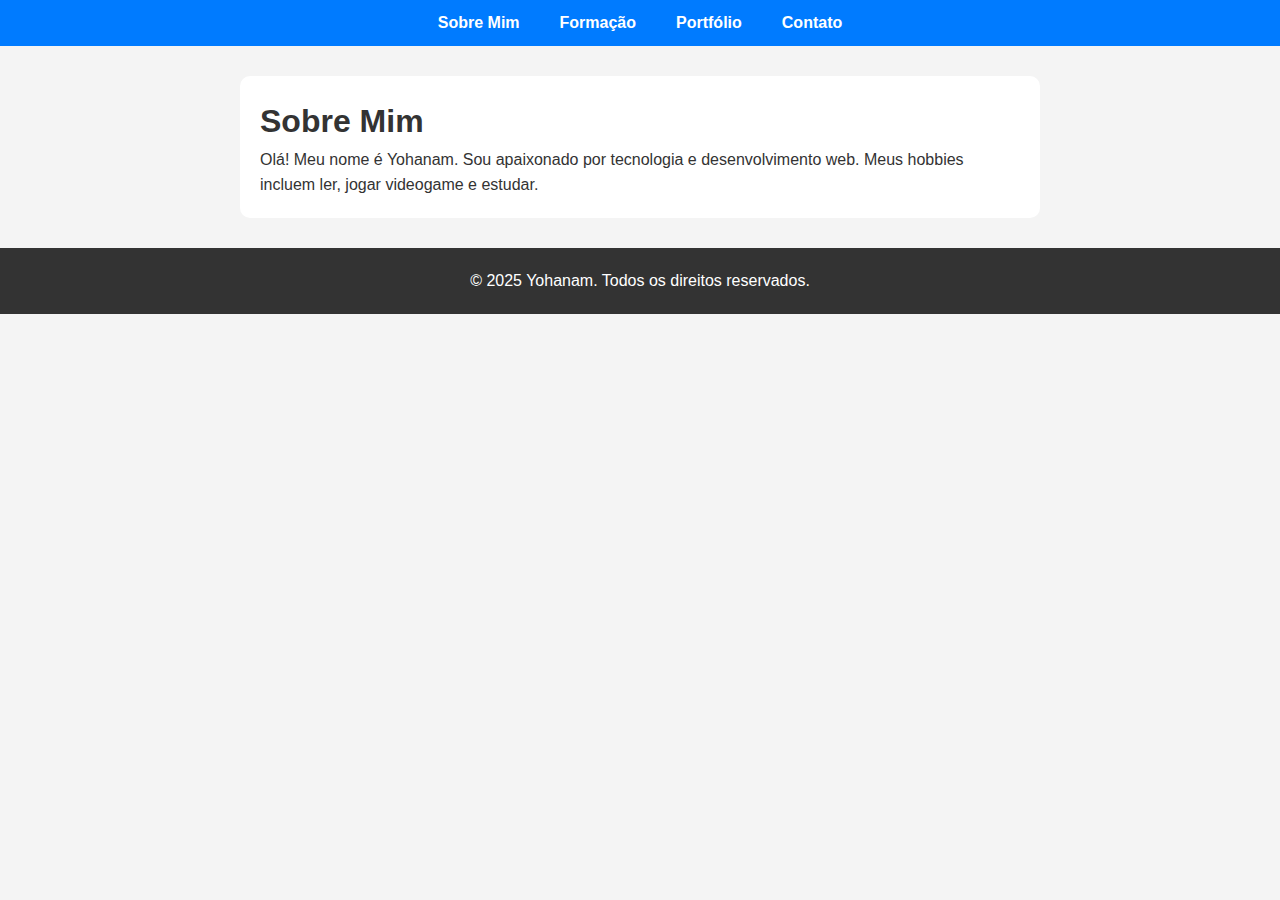
<file: index.html>
<!DOCTYPE html>
<html lang="pt-br">
<head>
    <meta charset="UTF-8">
    <meta name="viewport" content="width=device-width, initial-scale=1.0">
    <title>Meu Portfólio - Sobre Mim</title>
    <link rel="stylesheet" href="css/style.css">
</head>
<body>
    <!-- Menu principal -->
    <nav>
        <ul class="menu">
            <li><a href="index.html">Sobre Mim</a></li>
            <li><a href="formacao.html">Formação</a></li>
            <li><a href="portfolio.html">Portfólio</a></li>
            <li><a href="contato.html">Contato</a></li>
        </ul>
    </nav>

    <!-- Conteúdo principal -->
    <main>
        <h1>Sobre Mim</h1>
        <p>Olá! Meu nome é Yohanam. Sou apaixonado por tecnologia e desenvolvimento web.  
        Meus hobbies incluem ler, jogar videogame e estudar.</p>
    </main>

    <!-- Rodapé -->
    <footer>
        <p>&copy; 2025 Yohanam. Todos os direitos reservados.</p>
    </footer>
</body>
</html>
</file>
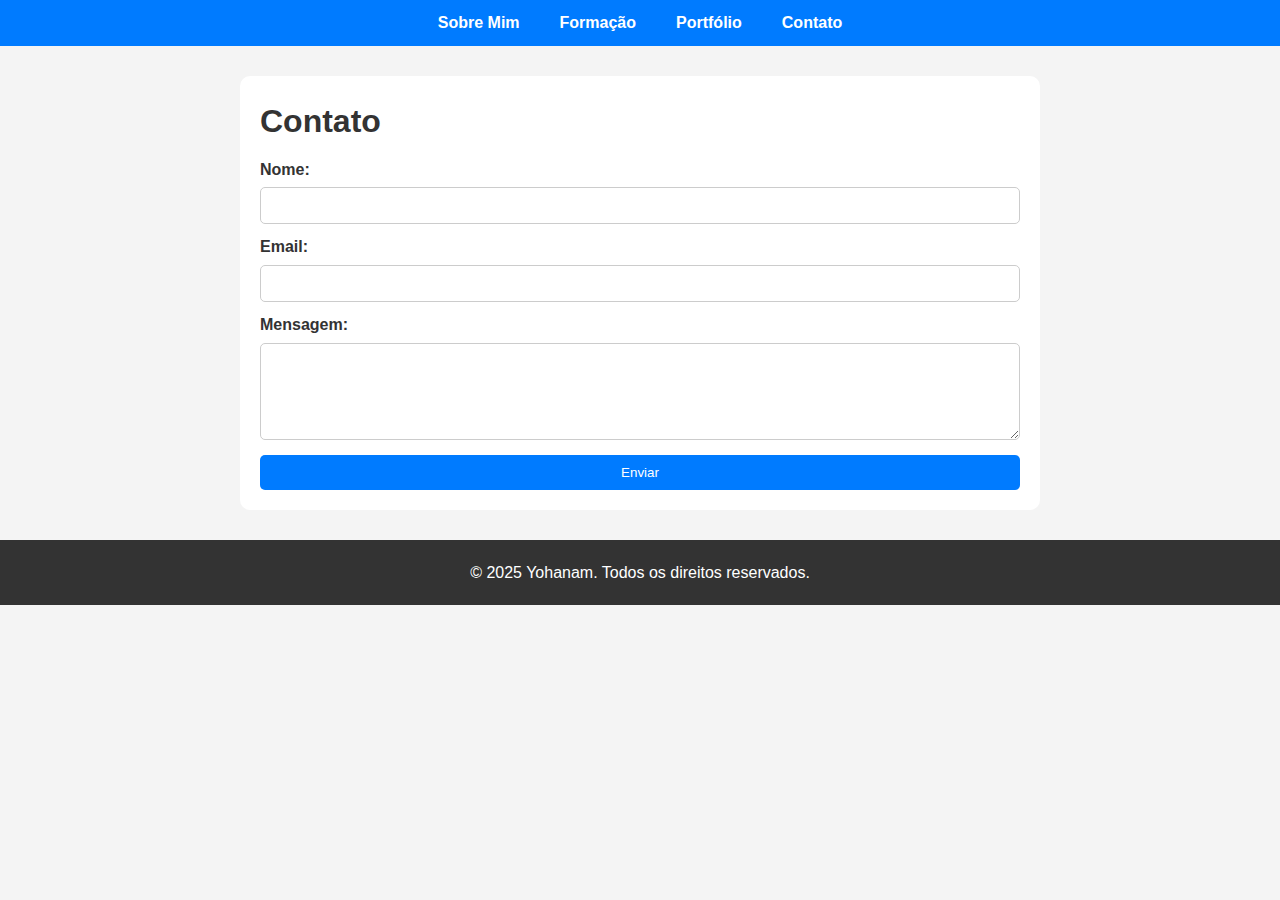
<file: contato.html>
<!DOCTYPE html>
<html lang="pt-br">
<head>
    <meta charset="UTF-8">
    <meta name="viewport" content="width=device-width, initial-scale=1.0">
    <title>Meu Portfólio - Contato</title>
    <link rel="stylesheet" href="css/style.css">
</head>
<body>
    <nav>
        <ul class="menu">
            <li><a href="index.html">Sobre Mim</a></li>
            <li><a href="formacao.html">Formação</a></li>
            <li><a href="portfolio.html">Portfólio</a></li>
            <li><a href="contato.html">Contato</a></li>
        </ul>
    </nav>

    <!-- Área do contato -->
    <main>
        <h1>Contato</h1>
        <form id="contatoForm">
            <label for="nome">Nome:</label>
            <input type="text" id="nome" name="nome" required>

            <label for="email">Email:</label>
            <input type="email" id="email" name="email" required>

            <label for="mensagem">Mensagem:</label>
            <textarea id="mensagem" name="mensagem" rows="5" required></textarea>

            <button type="submit">Enviar</button>
        </form>
    </main>

    <!-- Rodapé -->
    <footer>
        <p>&copy; 2025 Yohanam. Todos os direitos reservados.</p>
    </footer>

    <script src="js/script.js"></script>
</body>
</html>
</file>
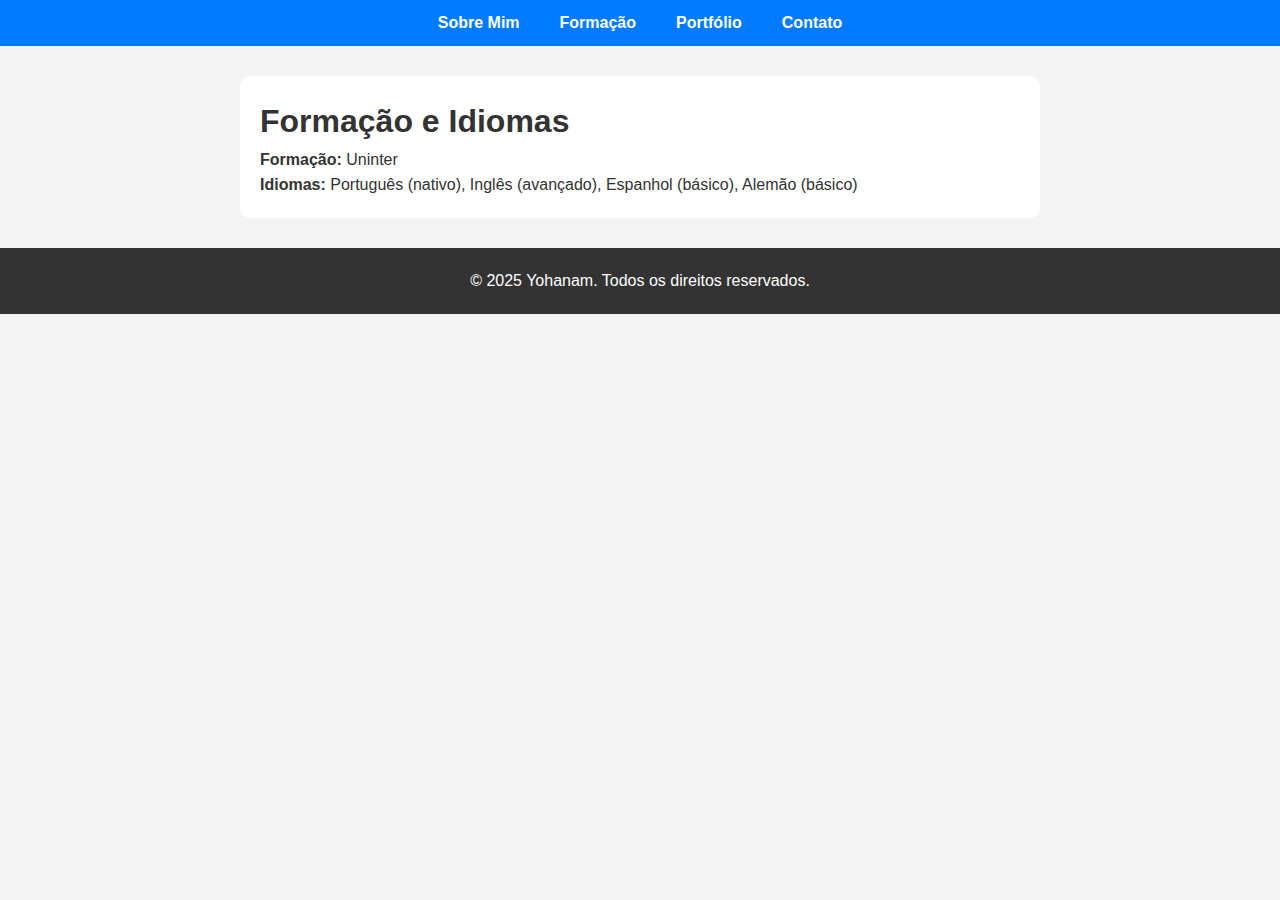
<file: formacao.html>
<!DOCTYPE html>
<html lang="pt-br">
<head>
    <meta charset="UTF-8">
    <meta name="viewport" content="width=device-width, initial-scale=1.0">
    <title>Meu Portfólio - Formação</title>
    <link rel="stylesheet" href="css/style.css">
</head>
<body>
    <!-- Menu principal -->
    <nav>
        <ul class="menu">
            <li><a href="index.html">Sobre Mim</a></li>
            <li><a href="formacao.html">Formação</a></li>
            <li><a href="portfolio.html">Portfólio</a></li>
            <li><a href="contato.html">Contato</a></li>
        </ul>
    </nav>

    <!-- Conteúdo principal -->
    <main>
        <h1>Formação e Idiomas</h1>
        <p><strong>Formação:</strong> Uninter</p>
        <p><strong>Idiomas:</strong> Português (nativo), Inglês (avançado), Espanhol (básico), Alemão (básico)</p>
    </main>

    <footer>
        <p>&copy; 2025 Yohanam. Todos os direitos reservados.</p>
    </footer>
</body>
</html>
</file>
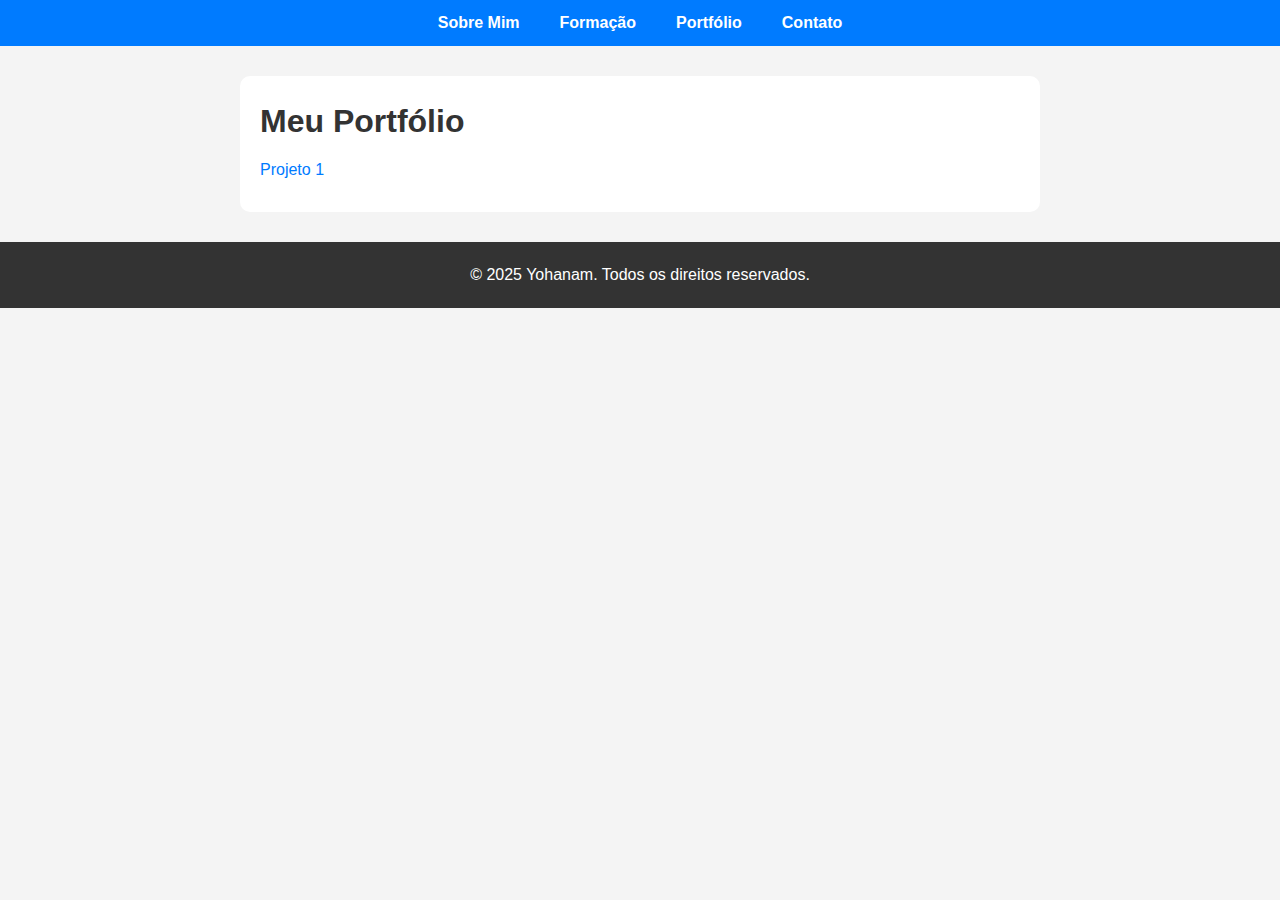
<file: portfolio.html>
<!DOCTYPE html>
<html lang="pt-br">
<head>
    <meta charset="UTF-8">
    <meta name="viewport" content="width=device-width, initial-scale=1.0">
    <title>Meu Portfólio - Projetos</title>
    <link rel="stylesheet" href="css/style.css">
</head>
<body>
    <nav>
        <ul class="menu">
            <li><a href="index.html">Sobre Mim</a></li>
            <li><a href="formacao.html">Formação</a></li>
            <li><a href="portfolio.html">Portfólio</a></li>
            <li><a href="contato.html">Contato</a></li>
        </ul>
    </nav>

    <!-- Portfólio -->
    <main>
        <h1>Meu Portfólio</h1>
        <ul class="portfolio-list">
            <li><a href="https://yohanam-dev.github.io/projeto-1/" target="_blank">Projeto 1</a></li>
        </ul>
    </main>

    <!-- Rodapé -->
    <footer>
        <p>&copy; 2025 Yohanam. Todos os direitos reservados.</p>
    </footer>
</body>
</html>
</file>
<file: css/style.css>
/* Reset básico */
* {
    margin: 0;
    padding: 0;
    box-sizing: border-box;
}

/* Corpo da página */
body {
    font-family: Arial, sans-serif;
    line-height: 1.6;
    background-color: #f4f4f4;
    color: #333;
}

/* Menu de navegação */
nav {
    background-color: #007BFF;
    padding: 10px 0;
}

nav .menu {
    display: flex;
    justify-content: center;
    list-style: none;
}

nav .menu li {
    margin: 0 20px;
}

nav .menu a {
    color: white;
    text-decoration: none;
    font-weight: bold;
}

nav .menu a:hover {
    text-decoration: underline;
}

/* Conteúdo principal */
main {
    max-width: 800px;
    margin: 30px auto;
    padding: 20px;
    background-color: white;
    border-radius: 10px;
}

/* Lista do portfólio */
.portfolio-list {
    list-style: none;
    padding-left: 0;
}

.portfolio-list li {
    margin: 10px 0;
}

.portfolio-list a {
    color: #007BFF;
    text-decoration: none;
}

.portfolio-list a:hover {
    text-decoration: underline;
}

/* Formulário de contato */
form {
    display: flex;
    flex-direction: column;
}

form label {
    margin-top: 10px;
    margin-bottom: 5px;
    font-weight: bold;
}

form input, form textarea {
    padding: 10px;
    border: 1px solid #ccc;
    border-radius: 5px;
}

form button {
    margin-top: 15px;
    padding: 10px;
    background-color: #007BFF;
    color: white;
    border: none;
    border-radius: 5px;
    cursor: pointer;
}

form button:hover {
    background-color: #0056b3;
}

/* Footer */
footer {
    text-align: center;
    padding: 20px;
    background-color: #333;
    color: white;
    margin-top: 30px;
}

/* Responsividade */
@media(max-width: 600px){
    nav .menu {
        flex-direction: column;
        align-items: center;
    }
    nav .menu li {
        margin: 10px 0;
    }
}
</file>
